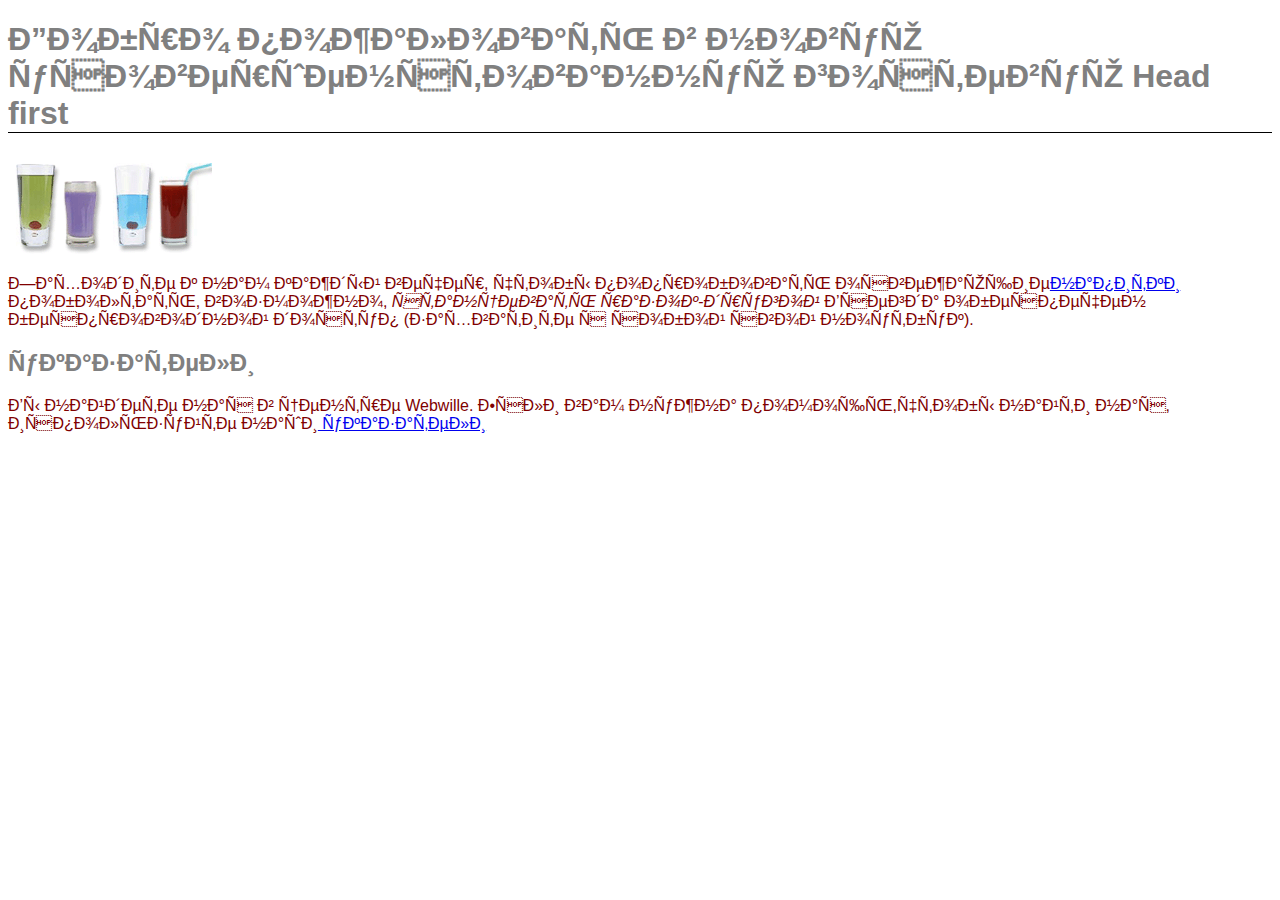
<file: index.html>
<!DOCTYPE   html  PUBLIC   "-//W3C//DTD   XHML  1.0 Strict//EN"
"http://www.w3.org/TR/xhtml1/DTD/xhtml1-strict.dtd">
<html xmlns="http://www.w3.org/1999/xhtml" lang="ru" xml : lang="ru" >
<head>
<meta http-equiv="Content -Type" content="text/html;  charset = windows -1251"/>
<title>Гостевая  head   first</title>
<link type="text/css"  rel="stylesheet"  href="lounge.css" /> 
</head>
<body>
<h1>Добро  пожаловать  в новую  усовершенстованную  гостевую   Head  first</h1> 
<p>
    <img  src ="drinks.gif"> 
</p>
  <p>Заходите  к  нам    каждый    вечер, чтобы   попробовать    освежающие<a  href="beverages/elixir.html">напитки</a> 
  поболтать, возможно,
<em>станцевать разок-другой </em>
Всегда   обеспечен беспроводной  доступ
(захватите  с  собой свой  ноутбук).
</p>
<h2>указатели</h2>
<p>
Вы  найдете нас  в центре   Webwille.  
Если вам   нужна помощь,чтобы   найти  нас, используйте
 наши<a href="about/directions.html"> указатели</a>  
</p>
</body>
</html>
</file>
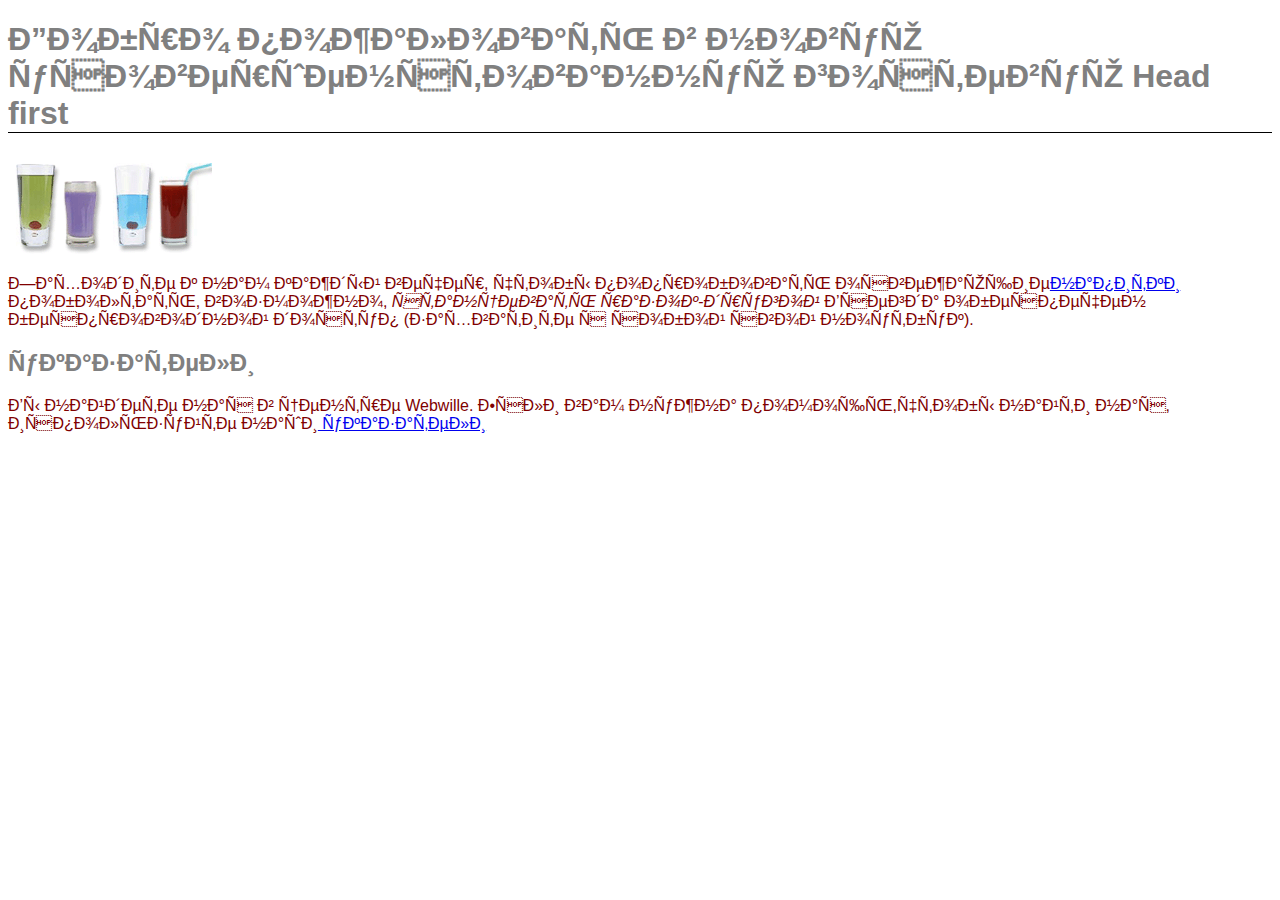
<file: lounge.html>
<!DOCTYPE   html  PUBLIC   "-//W3C//DTD   XHML  1.0 Strict//EN"
"http://www.w3.org/TR/xhtml1/DTD/xhtml1-strict.dtd">
<html xmlns="http://www.w3.org/1999/xhtml" lang="ru" xml : lang="ru" >
<head>
<meta http-equiv="Content -Type" content="text/html;  charset = windows -1251"/>
<title>Гостевая  head   first</title>
<link type="text/css"  rel="stylesheet"  href="lounge.css" /> 
</head>
<body>
<h1>Добро  пожаловать  в новую  усовершенстованную  гостевую   Head  first</h1> 
<p>
    <img  src ="drinks.gif"> 
</p>
  <p>Заходите  к  нам    каждый    вечер, чтобы   попробовать    освежающие<a  href="beverages/elixir.html">напитки</a> 
  поболтать, возможно,
<em>станцевать разок-другой </em>
Всегда   обеспечен беспроводной  доступ
(захватите  с  собой свой  ноутбук).
</p>
<h2>указатели</h2>
<p>
Вы  найдете нас  в центре   Webwille.  
Если вам   нужна помощь,чтобы   найти  нас, используйте
 наши<a href="about/directions.html"> указатели</a>  
</p>
</body>
</html>
</file>
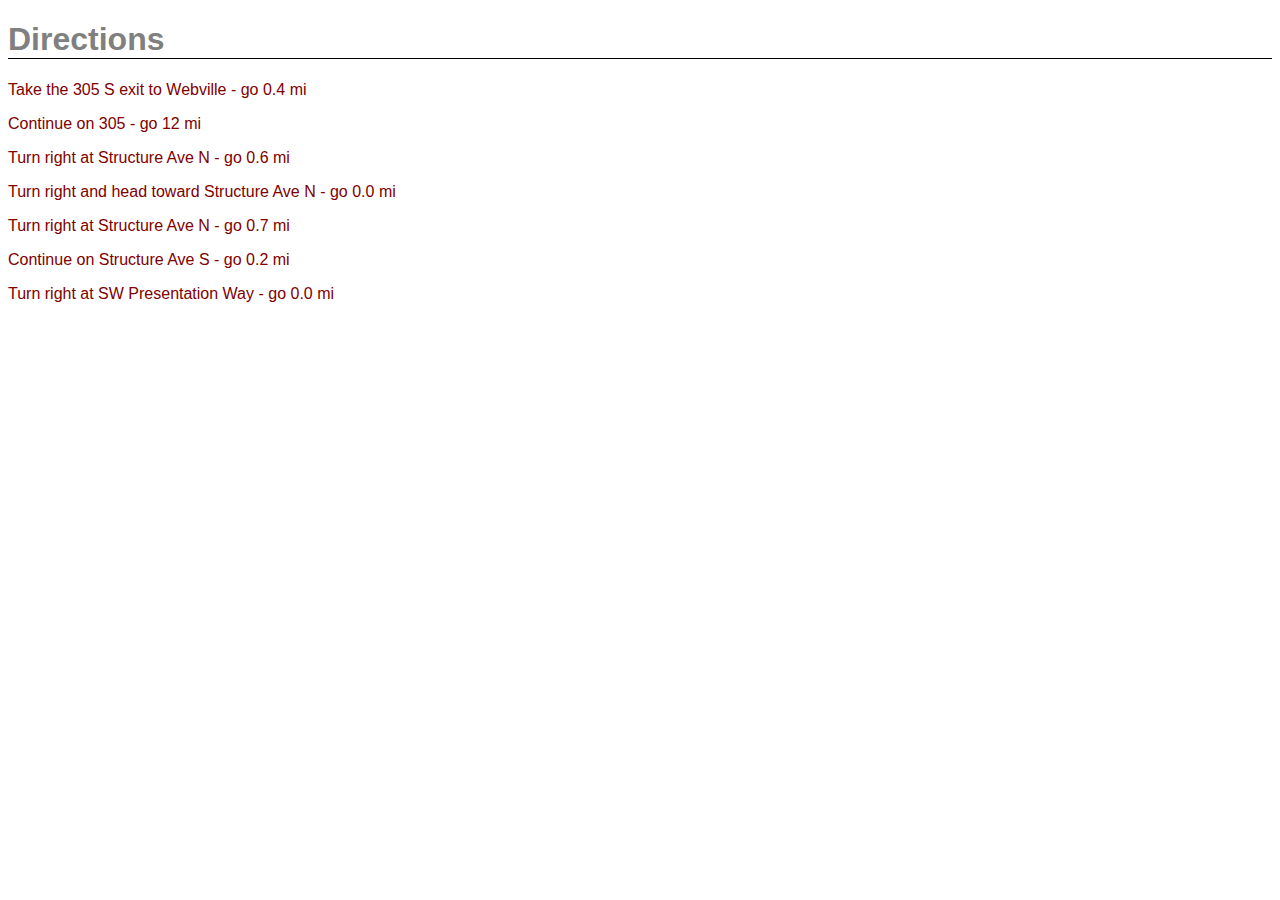
<file: about/directions.html>
<!DOCTYPE   html  PUBLIC   "-//W3C//DTD   XHML  1.0 STRICT//EN"
"http://www.w3.org/TR/xhtml1/DTD/xhtml1-strict.dtd">
<html xmlns="http://www.w3.org/1999/xhtml" lang="ru" xml:lang="ru" >
<head>
<meta http-equiv="Content -Type" content="text/html;  charset = windows -1251"/>
  <title> указатели гостевой Head First  Lo </title>
<link type="text/css" rel="stylesheet" href="../lounge.css"/>
</head>
  <body>
    <h1>Directions</h1>
    <p>Take the 305 S exit to Webville - go 0.4 mi</p>
    <p>Continue on 305 - go 12 mi</p>
    <p>Turn right at Structure Ave N - go 0.6 mi</p>
    <p>Turn right and head toward Structure Ave N - go 0.0 mi</p>
    <p>Turn right at Structure Ave N - go 0.7 mi</p>
    <p>Continue on Structure Ave S - go 0.2 mi</p>
    <p>Turn right at SW Presentation Way - go 0.0 mi</p>
  </body>
</html>
</file>
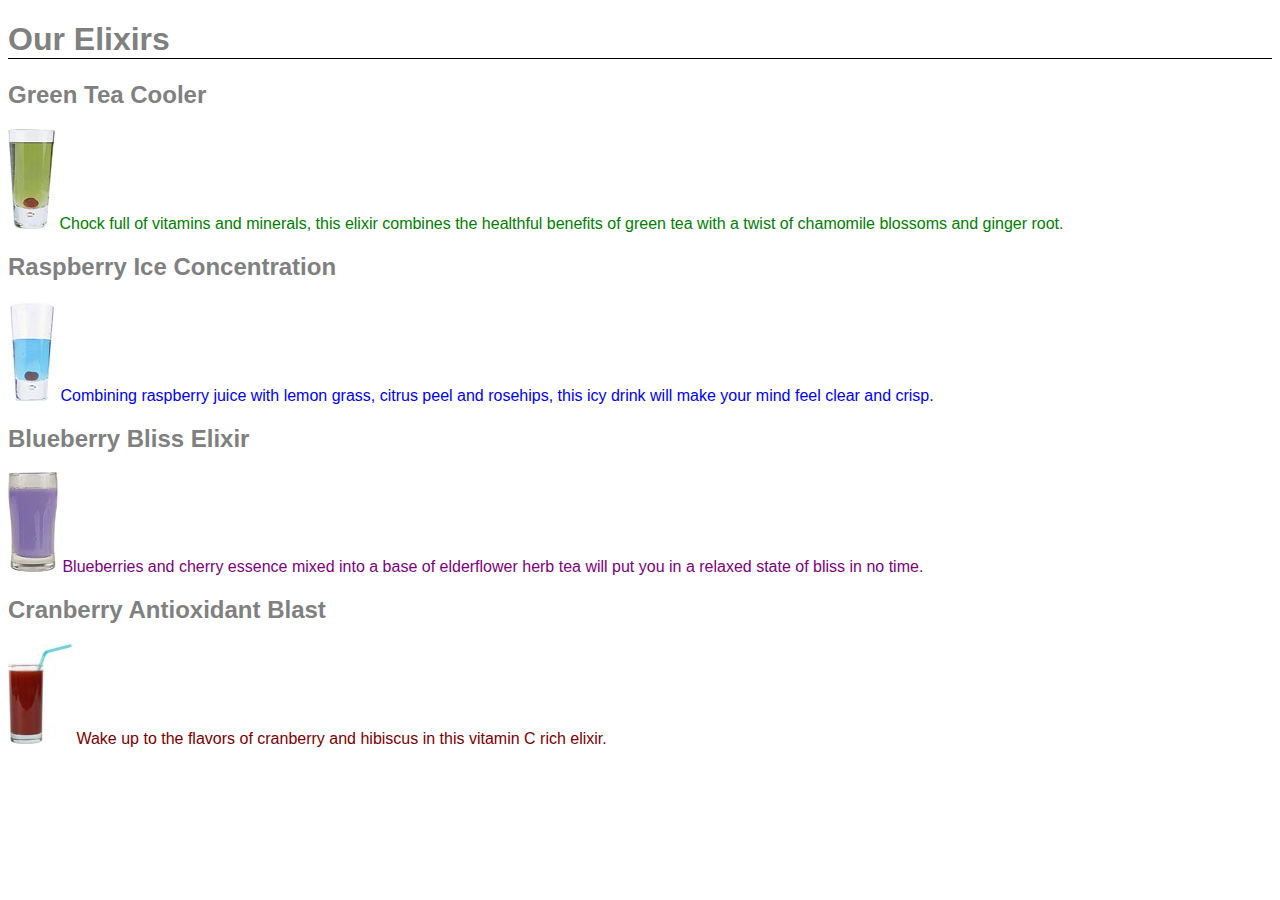
<file: beverages/elixir.html>
<!DOCTYPE   html  PUBLIC   "-//W3C//DTD   XHML  1.0 STRICT//EN"
"http://www.w3.org/TR/xhtml1/DTD/xhtml1-strict.dtd">
<html xmlns="http://www.w3.org/1999/xhtml" lang="ru" xml:lang="ru" >
  <head>
    <title> Напитки  гостевой  Head First</title>
<link type="text/css"  rel="stylesheet"   href="../lounge.css" />
  </head>
  <body>
    <h1>Our Elixirs</h1>
    <h2>Green Tea Cooler</h2>
    <p  class=" greentea">
           <img src="images/green.jpg">
      Chock full of vitamins and minerals, this elixir
      combines the healthful benefits of green tea with
      a twist of chamomile blossoms and ginger root.
    </p>
    <h2>Raspberry Ice Concentration</h2>
<p class=" raspberry">
      <img src="images/lightblue.jpg">
      Combining raspberry juice with lemon grass,
      citrus peel and rosehips, this icy drink
      will make your mind feel clear and crisp.
    </p>
    <h2>Blueberry Bliss Elixir</h2>
    <p class="blueberry">
      <img src="images/blue.jpg">
      Blueberries and cherry essence mixed into a base
      of elderflower herb tea will put you in a relaxed
      state of bliss in no time.
    </p>
    <h2>Cranberry Antioxidant Blast</h2>
    <p>
      <img src="images/red.jpg">
      Wake up to the flavors of cranberry and hibiscus
      in this vitamin C rich elixir.
    </p>
  </body>
</html>
</file>
<file: lounge.css>
body  {  
          font-family:  sans-serif ;
}
h1, h2   {  
            color:      gray;
}

h1  {  
         border-bottom:  1px  solid   black;
}   
p  {  
        color:  maroon; 
}

blockquote.greentea, p.greentea   {  
             color: green;
}
  
p.raspberry  {
              color:  blue;   
}

p.blueberry   {
                color: purple;
}
</file>
